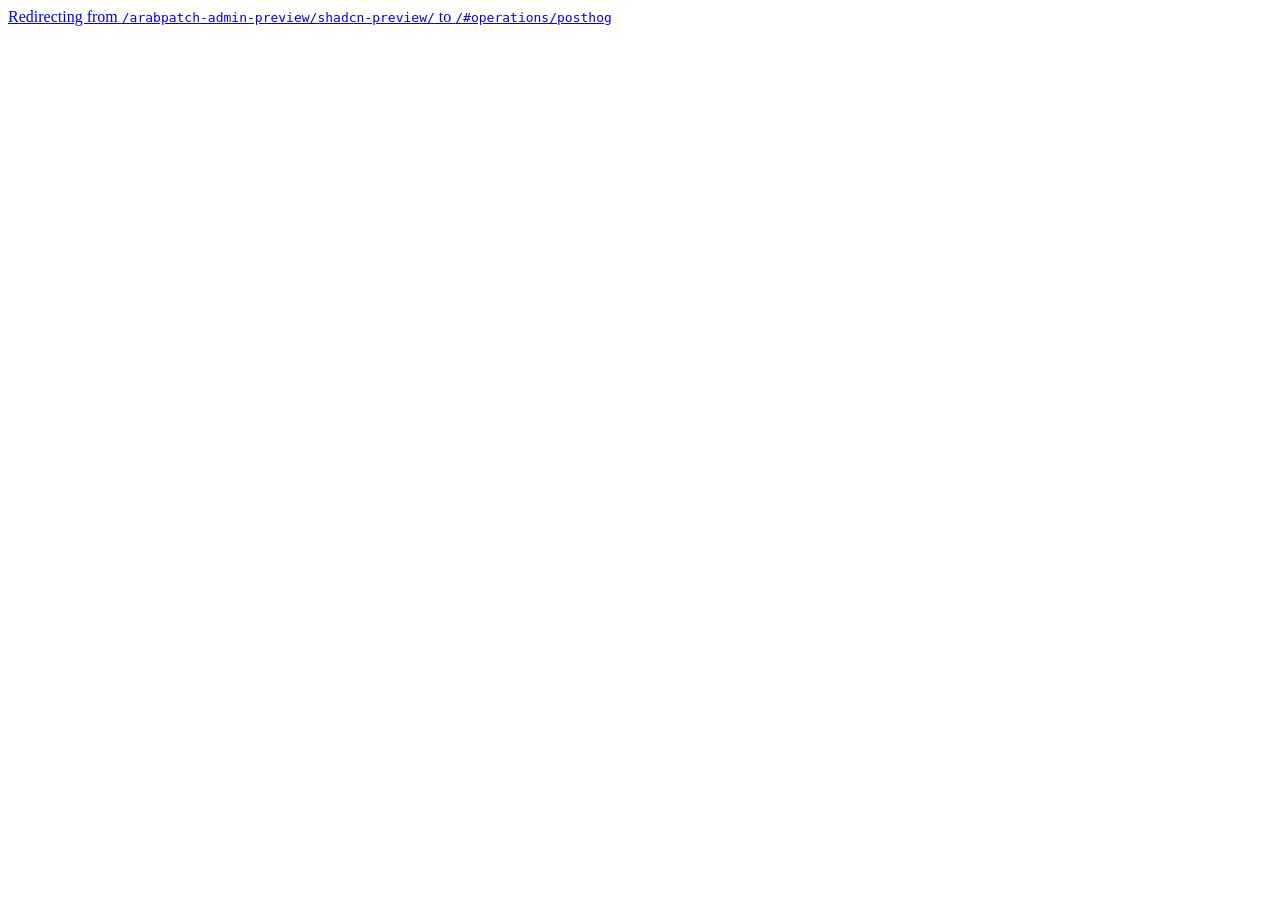
<file: shadcn-preview/index.html>
<!doctype html><title>Redirecting to: /#operations/posthog</title><meta http-equiv="refresh" content="2;url=/#operations/posthog"><meta name="robots" content="noindex"><link rel="canonical" href="https://xnaeem.github.io/#operations/posthog"><body>	<a href="/#operations/posthog">Redirecting from <code>/arabpatch-admin-preview/shadcn-preview/</code> to <code>/#operations/posthog</code></a></body>
</file>
